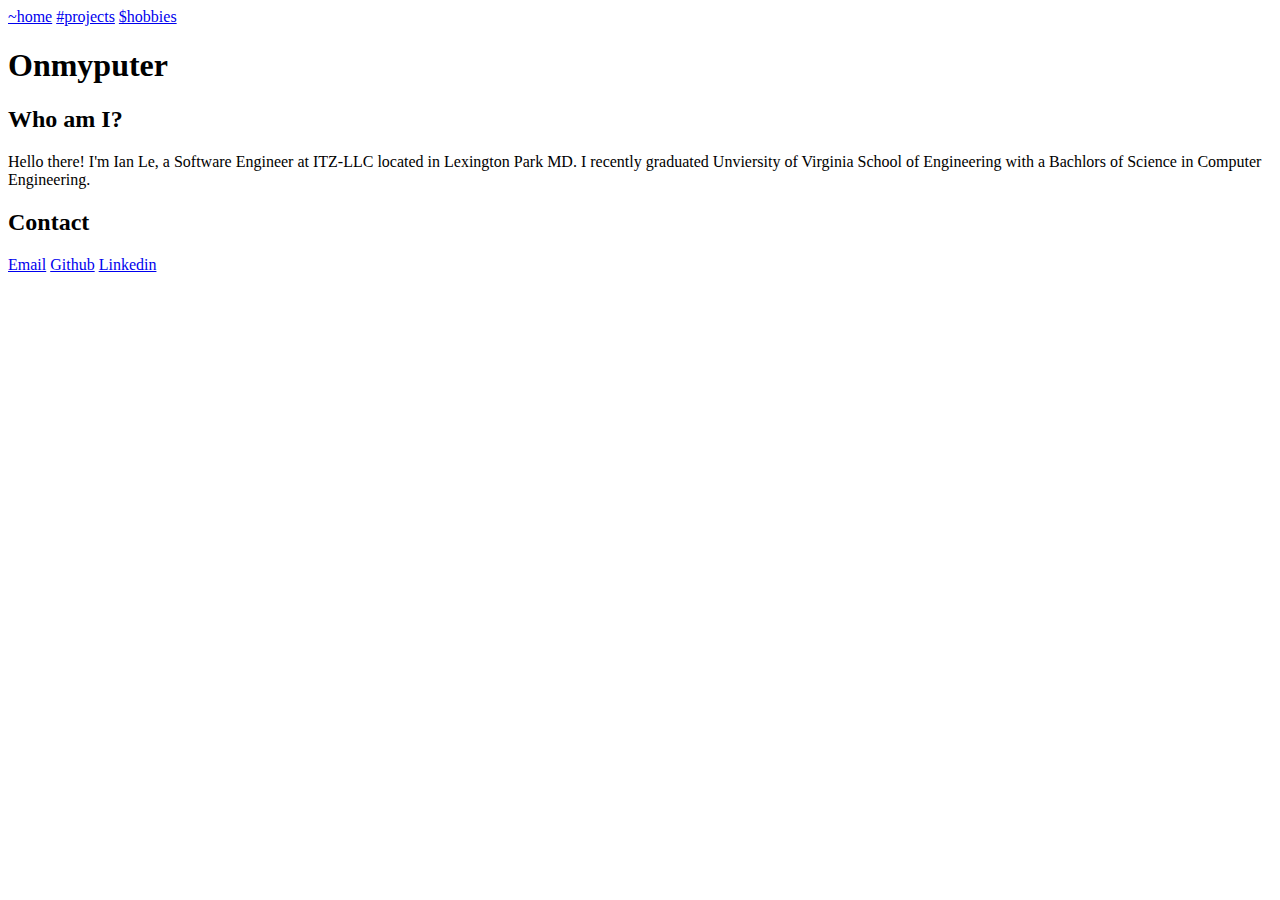
<file: index.html>
<!doctype html>
<html lang="en">
    <head>
        <meta charset="UTF-8">
        <meta content="IE=edge" http-equiv="X-UA-Compatible"/>
        <meta content="text/html; charset=UTF-8" http-equiv="content-type"/>
        <meta content="width=device-width, initial-scale=1" name="viewport"/>

        
        
        

        
        
        

        
        
        

        
        
        

        
        
        

        <title>Onmyputer</title>
        
        <meta name="title" content="Onmyputer">
        <meta name="author" content="Ian Le">
        <meta name="description" content="Ian Le&#x27;s Personal Page">
        <meta name="generator" content="Zola v0.16.1">

        <meta property="og:type" content="website">
        <meta property="og:url" content="https://onmyputer.com/">
        <meta property="og:site_name" content="Onmyputer">
        <meta property="og:title" content="Onmyputer">
        <meta property="og:description" content="Ian Le&#x27;s Personal Page">
        <meta property="og:image" content="https:&#x2F;&#x2F;onmyputer.com&#x2F;images&#x2F;logo.png">

        
        
        <meta property="twitter:card" content="summary_large_image">
        <meta property="twitter:url" content="https://onmyputer.com/">
        <meta property="twitter:title" content="Onmyputer">
        <meta property="twitter:description" content="Ian Le&#x27;s Personal Page">
        <meta property="twitter:image" content="https:&#x2F;&#x2F;onmyputer.com&#x2F;images&#x2F;logo.png">
        
        
        <link rel="canonical" href="https://onmyputer.com/">
        <link rel="shortcut icon" type="image/x-icon" href="https://onmyputer.com/images/logo.png">
        <script type="application/ld+json">
            {
                "description":"Ian Le's Personal Page",
                "url":"https://onmyputer.com/",
                "@type":"WebSite",
                "headline":"Onmyputer",
                "name":"Onmyputer",
                "author":{
                    "@type":"Person",
                    "name":"Ian Le"
                },
                "@context":"https://schema.org"
            }
        </script>
        
        
        
        <link rel="stylesheet" href="https://onmyputer.com/style.css"/>
        
    </head>
    <body theme="auto">
        <div class="w">
            <header>
                
                <nav>
                    
                    <a href="/" >~home</a>
                    
                    <a href="/projects" >#projects</a>
                    
                    <a href="/hobbies" >$hobbies</a>
                    
                </nav>
                
                 <!--<h1>Onmyputer</h1>-->
            </header>
            <main class="page-content" aria-label="Content">
                
<h1 id="onmyputer">Onmyputer</h1>
<h2 id="who-am-i">Who am I?</h2>
<p>Hello there! I'm Ian Le, a Software Engineer at ITZ-LLC located in Lexington Park MD. I recently graduated Unviersity of Virginia School of Engineering with a Bachlors of Science in Computer Engineering.</p>
<h2 id="contact">Contact</h2>
<p><a href="mailto:contact@onmyputer.com">Email</a>
<a href="https://github.com/CowZix">Github</a>
<a href="https://www.linkedin.com/in/ian-le-685907231">Linkedin</a></p>




            </main>
            <footer>
                
                
            </footer>
        </div>
    </body>
</html>
</file>
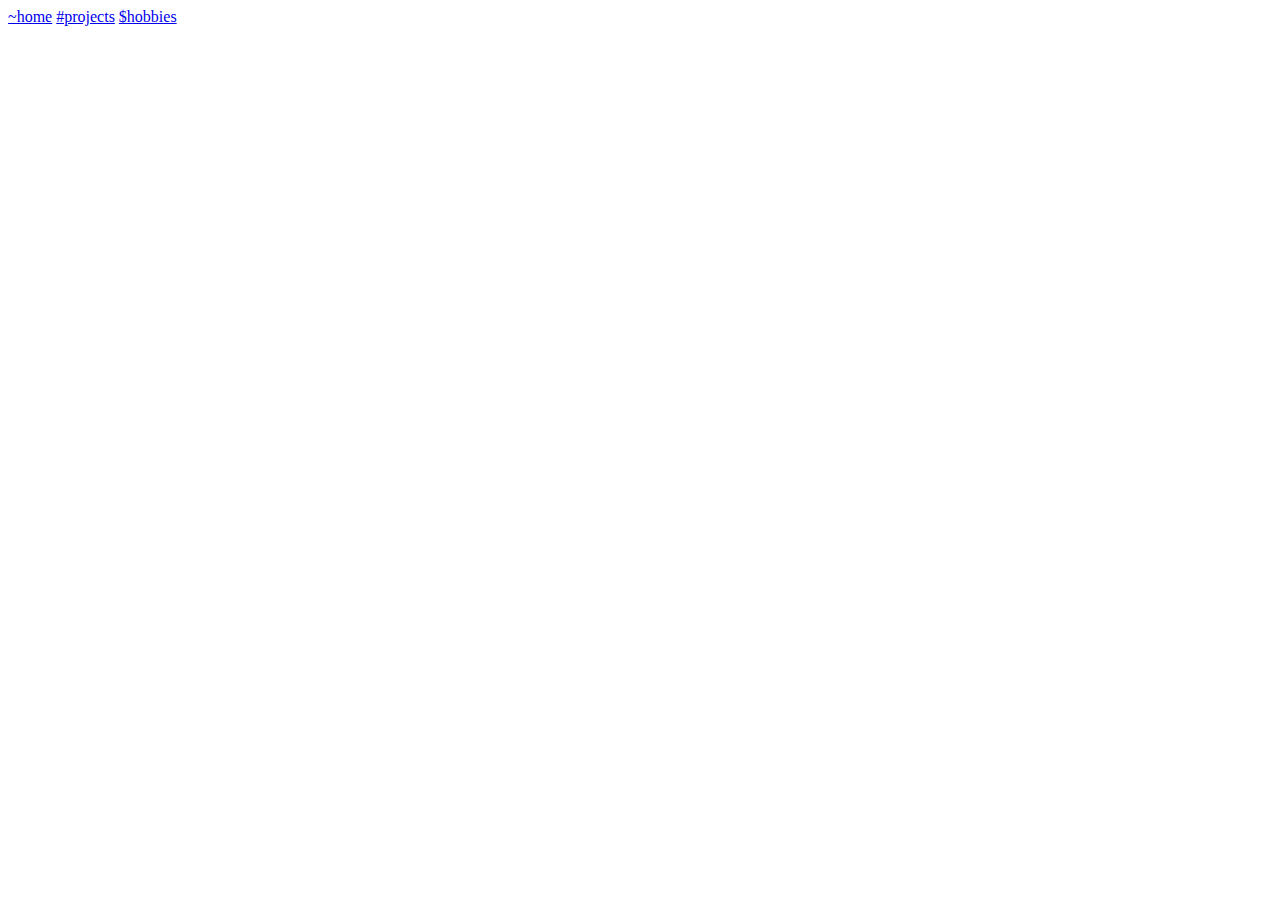
<file: about/index.html>
<!doctype html>
<html lang="en">
    <head>
        <meta charset="UTF-8">
        <meta content="IE=edge" http-equiv="X-UA-Compatible"/>
        <meta content="text/html; charset=UTF-8" http-equiv="content-type"/>
        <meta content="width=device-width, initial-scale=1" name="viewport"/>

        
        
        

        
        
        

        
        
        

        
        
        

        
        
        

        <title>About</title>
        
        <meta name="title" content="About">
        <meta name="author" content="Ian Le">
        <meta name="description" content="Ian Le&#x27;s Personal Page">
        <meta name="generator" content="Zola v0.16.1">

        <meta property="og:type" content="website">
        <meta property="og:url" content="https://onmyputer.com/about/">
        <meta property="og:site_name" content="Onmyputer">
        <meta property="og:title" content="About">
        <meta property="og:description" content="Ian Le&#x27;s Personal Page">
        <meta property="og:image" content="https:&#x2F;&#x2F;onmyputer.com&#x2F;images&#x2F;logo.png">

        
        
        <meta property="twitter:card" content="summary_large_image">
        <meta property="twitter:url" content="https://onmyputer.com/about/">
        <meta property="twitter:title" content="About">
        <meta property="twitter:description" content="Ian Le&#x27;s Personal Page">
        <meta property="twitter:image" content="https:&#x2F;&#x2F;onmyputer.com&#x2F;images&#x2F;logo.png">
        
        
        <link rel="canonical" href="https://onmyputer.com/about/">
        <link rel="shortcut icon" type="image/x-icon" href="https://onmyputer.com/images/logo.png">
        <script type="application/ld+json">
            {
                "description":"Ian Le's Personal Page",
                "url":"https://onmyputer.com/about/",
                "@type":"WebSite",
                "headline":"About",
                "name":"About",
                "author":{
                    "@type":"Person",
                    "name":"Ian Le"
                },
                "@context":"https://schema.org"
            }
        </script>
        
        
        
        <link rel="stylesheet" href="https://onmyputer.com/style.css"/>
        
    </head>
    <body theme="auto">
        <div class="w">
            <header>
                
                <nav>
                    
                    <a href="/" >~home</a>
                    
                    <a href="/projects" >#projects</a>
                    
                    <a href="/hobbies" >$hobbies</a>
                    
                </nav>
                
                 <!--
<p><a href="..">..</a>/about</p>
<p class="post-meta"><time datetime=""></time></p>
<h1>About</h1>
-->
            </header>
            <main class="page-content" aria-label="Content">
                





            </main>
            <footer>
                
<p class="taxonomies">

</p>

                
            </footer>
        </div>
    </body>
</html>
</file>
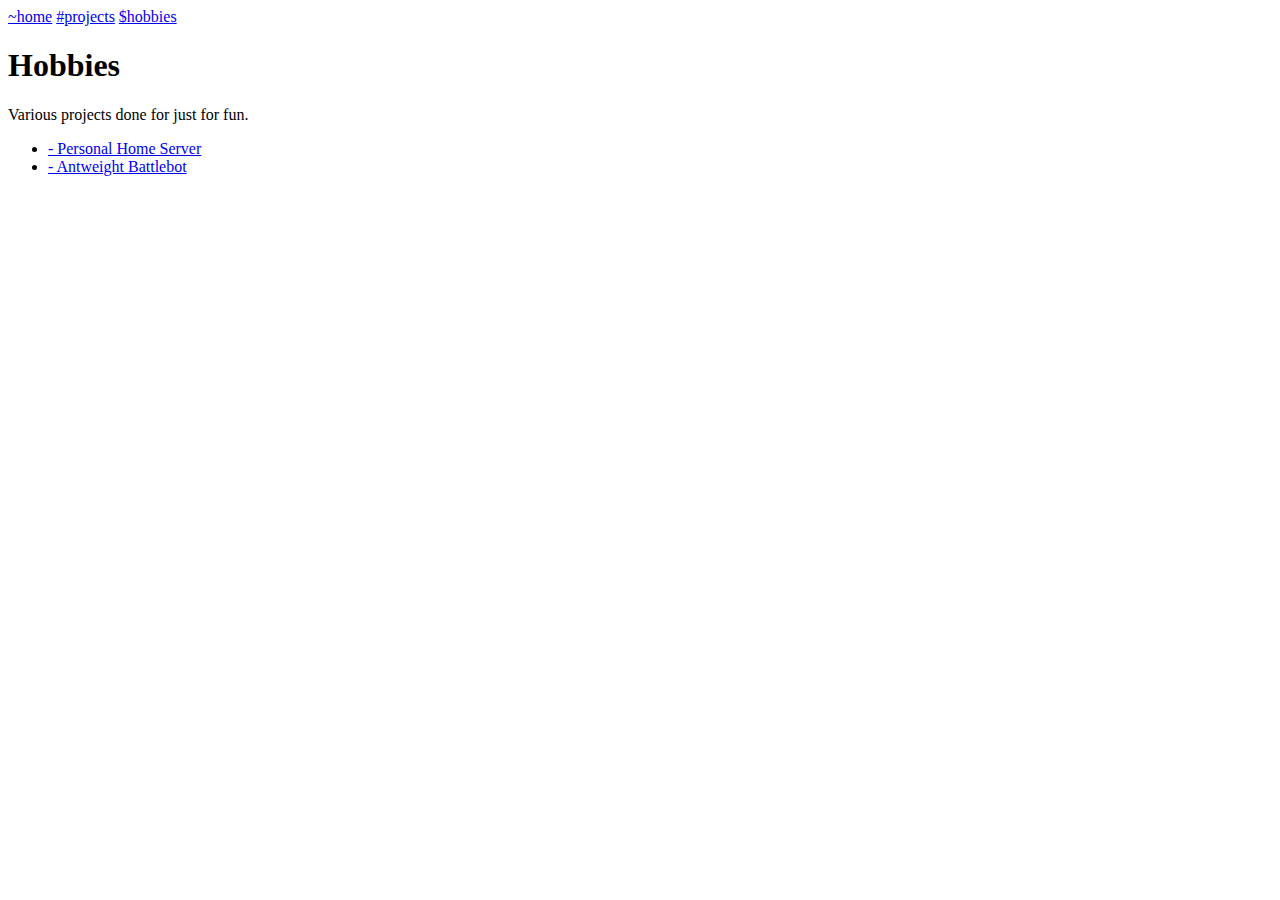
<file: hobbies/index.html>
<!doctype html>
<html lang="en">
    <head>
        <meta charset="UTF-8">
        <meta content="IE=edge" http-equiv="X-UA-Compatible"/>
        <meta content="text/html; charset=UTF-8" http-equiv="content-type"/>
        <meta content="width=device-width, initial-scale=1" name="viewport"/>

        
        
        

        
        
        

        
        
        

        
        
        

        
        
        

        <title>Hobbies</title>
        
        <meta name="title" content="Hobbies">
        <meta name="author" content="Ian Le">
        <meta name="description" content="Ian Le&#x27;s Personal Page">
        <meta name="generator" content="Zola v0.16.1">

        <meta property="og:type" content="website">
        <meta property="og:url" content="https://onmyputer.com/hobbies/">
        <meta property="og:site_name" content="Onmyputer">
        <meta property="og:title" content="Hobbies">
        <meta property="og:description" content="Ian Le&#x27;s Personal Page">
        <meta property="og:image" content="https:&#x2F;&#x2F;onmyputer.com&#x2F;images&#x2F;logo.png">

        
        
        <meta property="twitter:card" content="summary_large_image">
        <meta property="twitter:url" content="https://onmyputer.com/hobbies/">
        <meta property="twitter:title" content="Hobbies">
        <meta property="twitter:description" content="Ian Le&#x27;s Personal Page">
        <meta property="twitter:image" content="https:&#x2F;&#x2F;onmyputer.com&#x2F;images&#x2F;logo.png">
        
        
        <link rel="canonical" href="https://onmyputer.com/hobbies/">
        <link rel="shortcut icon" type="image/x-icon" href="https://onmyputer.com/images/logo.png">
        <script type="application/ld+json">
            {
                "description":"Ian Le's Personal Page",
                "url":"https://onmyputer.com/hobbies/",
                "@type":"WebSite",
                "headline":"Hobbies",
                "name":"Hobbies",
                "author":{
                    "@type":"Person",
                    "name":"Ian Le"
                },
                "@context":"https://schema.org"
            }
        </script>
        
        
        
        <link rel="stylesheet" href="https://onmyputer.com/style.css"/>
        
    </head>
    <body theme="auto">
        <div class="w">
            <header>
                
                <nav>
                    
                    <a href="/" >~home</a>
                    
                    <a href="/projects" >#projects</a>
                    
                    <a href="/hobbies" >$hobbies</a>
                    
                </nav>
                
                 <!--
<p><a href="&#x2F;hobbies&#x2F;..">..</a>&#x2F;hobbies&#x2F;</p>

<h1>Hobbies</h1>
-->
            </header>
            <main class="page-content" aria-label="Content">
                
<h1 id="hobbies">Hobbies</h1>
<p>Various projects done for just for fun.</p>




<ul>

    <li>
        <a href="https://onmyputer.com/hobbies/home-server/"> - Personal Home Server</a>
        <br />
        
    </li>

    <li>
        <a href="https://onmyputer.com/hobbies/battlebot/"> - Antweight Battlebot</a>
        <br />
        
    </li>

</ul>


            </main>
            <footer>
                
                
            </footer>
        </div>
    </body>
</html>
</file>
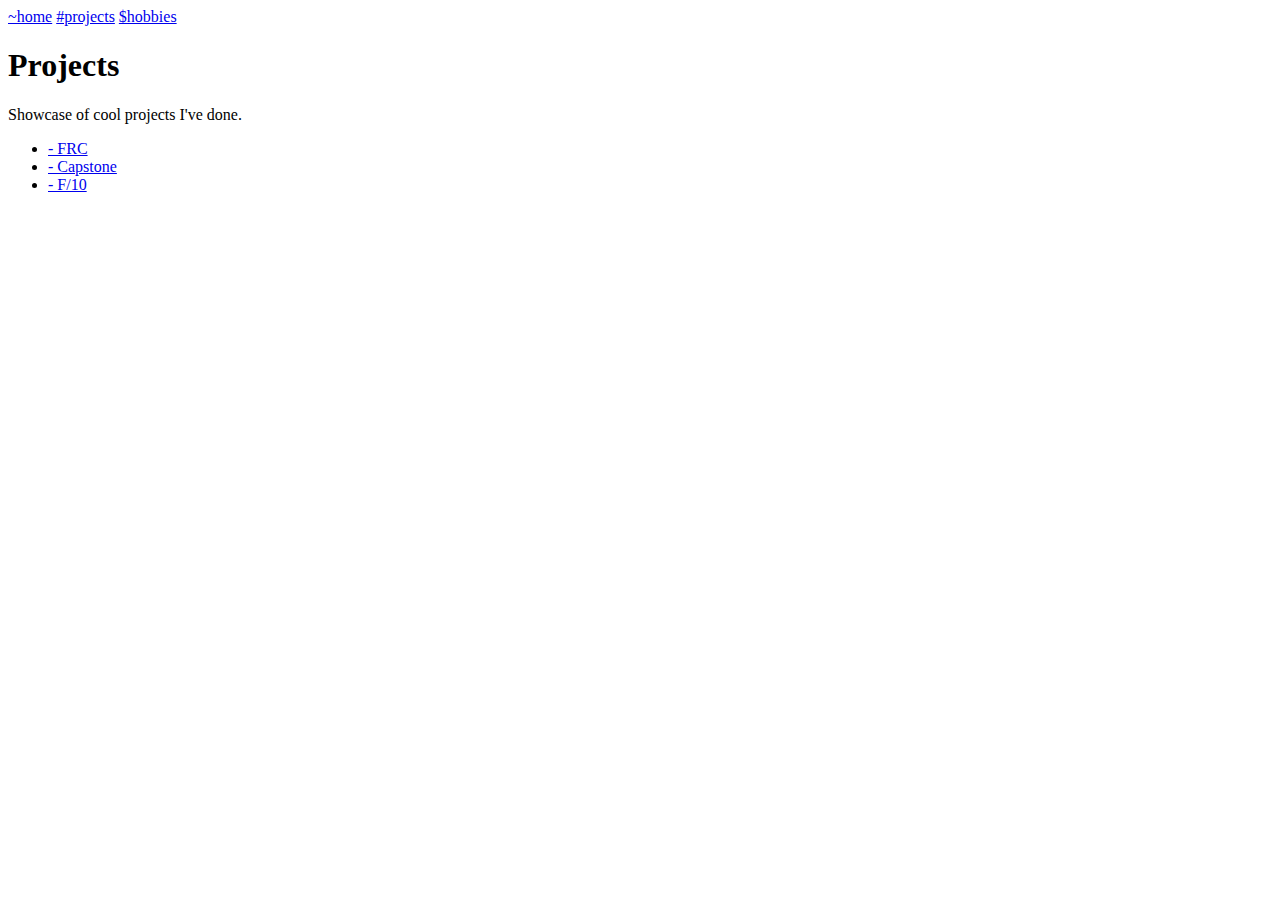
<file: projects/index.html>
<!doctype html>
<html lang="en">
    <head>
        <meta charset="UTF-8">
        <meta content="IE=edge" http-equiv="X-UA-Compatible"/>
        <meta content="text/html; charset=UTF-8" http-equiv="content-type"/>
        <meta content="width=device-width, initial-scale=1" name="viewport"/>

        
        
        

        
        
        

        
        
        

        
        
        

        
        
        

        <title>Projects</title>
        
        <meta name="title" content="Projects">
        <meta name="author" content="Ian Le">
        <meta name="description" content="Ian Le&#x27;s Personal Page">
        <meta name="generator" content="Zola v0.16.1">

        <meta property="og:type" content="website">
        <meta property="og:url" content="https://onmyputer.com/projects/">
        <meta property="og:site_name" content="Onmyputer">
        <meta property="og:title" content="Projects">
        <meta property="og:description" content="Ian Le&#x27;s Personal Page">
        <meta property="og:image" content="https:&#x2F;&#x2F;onmyputer.com&#x2F;images&#x2F;logo.png">

        
        
        <meta property="twitter:card" content="summary_large_image">
        <meta property="twitter:url" content="https://onmyputer.com/projects/">
        <meta property="twitter:title" content="Projects">
        <meta property="twitter:description" content="Ian Le&#x27;s Personal Page">
        <meta property="twitter:image" content="https:&#x2F;&#x2F;onmyputer.com&#x2F;images&#x2F;logo.png">
        
        
        <link rel="canonical" href="https://onmyputer.com/projects/">
        <link rel="shortcut icon" type="image/x-icon" href="https://onmyputer.com/images/logo.png">
        <script type="application/ld+json">
            {
                "description":"Ian Le's Personal Page",
                "url":"https://onmyputer.com/projects/",
                "@type":"WebSite",
                "headline":"Projects",
                "name":"Projects",
                "author":{
                    "@type":"Person",
                    "name":"Ian Le"
                },
                "@context":"https://schema.org"
            }
        </script>
        
        
        
        <link rel="stylesheet" href="https://onmyputer.com/style.css"/>
        
    </head>
    <body theme="auto">
        <div class="w">
            <header>
                
                <nav>
                    
                    <a href="/" >~home</a>
                    
                    <a href="/projects" >#projects</a>
                    
                    <a href="/hobbies" >$hobbies</a>
                    
                </nav>
                
                 <!--
<p><a href="&#x2F;projects&#x2F;..">..</a>&#x2F;projects&#x2F;</p>

<h1>Projects</h1>
-->
            </header>
            <main class="page-content" aria-label="Content">
                
<h1 id="projects">Projects</h1>
<p>Showcase of cool projects I've done.</p>




<ul>

    <li>
        <a href="https://onmyputer.com/projects/frc/"> - FRC</a>
        <br />
        
    </li>

    <li>
        <a href="https://onmyputer.com/projects/capstone/"> - Capstone</a>
        <br />
        
    </li>

    <li>
        <a href="https://onmyputer.com/projects/f-10/"> - F&#x2F;10</a>
        <br />
        
    </li>

</ul>


            </main>
            <footer>
                
                
            </footer>
        </div>
    </body>
</html>
</file>
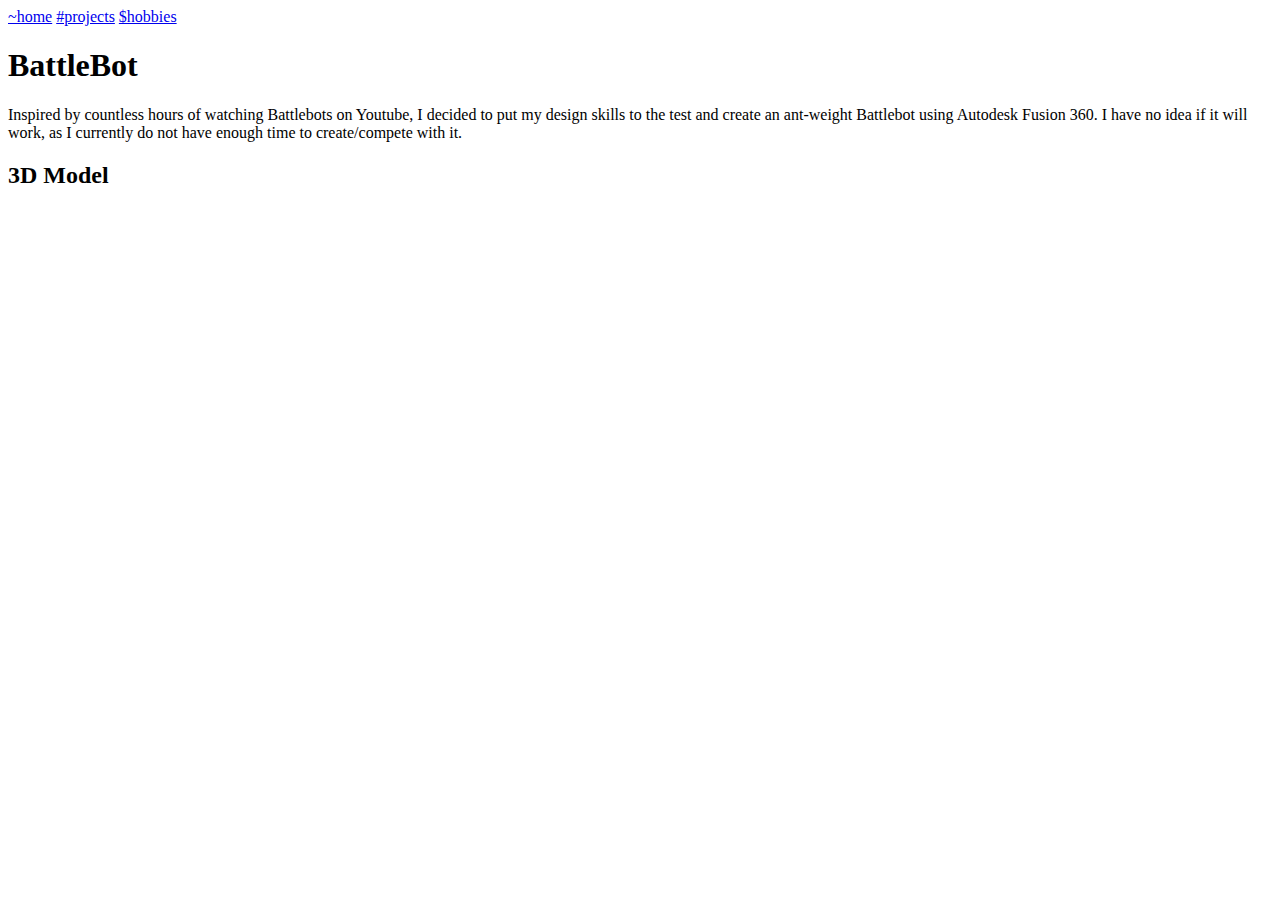
<file: hobbies/battlebot/index.html>
<!doctype html>
<html lang="en">
    <head>
        <meta charset="UTF-8">
        <meta content="IE=edge" http-equiv="X-UA-Compatible"/>
        <meta content="text/html; charset=UTF-8" http-equiv="content-type"/>
        <meta content="width=device-width, initial-scale=1" name="viewport"/>

        
        
        

        
        
        

        
        
        

        
        
        

        
        
        

        <title>Antweight Battlebot</title>
        
        <meta name="title" content="Antweight Battlebot">
        <meta name="author" content="Ian Le">
        <meta name="description" content="Ian Le&#x27;s Personal Page">
        <meta name="generator" content="Zola v0.16.1">

        <meta property="og:type" content="website">
        <meta property="og:url" content="https://onmyputer.com/hobbies/battlebot/">
        <meta property="og:site_name" content="Onmyputer">
        <meta property="og:title" content="Antweight Battlebot">
        <meta property="og:description" content="Ian Le&#x27;s Personal Page">
        <meta property="og:image" content="https:&#x2F;&#x2F;onmyputer.com&#x2F;images&#x2F;logo.png">

        
        
        <meta property="twitter:card" content="summary_large_image">
        <meta property="twitter:url" content="https://onmyputer.com/hobbies/battlebot/">
        <meta property="twitter:title" content="Antweight Battlebot">
        <meta property="twitter:description" content="Ian Le&#x27;s Personal Page">
        <meta property="twitter:image" content="https:&#x2F;&#x2F;onmyputer.com&#x2F;images&#x2F;logo.png">
        
        
        <link rel="canonical" href="https://onmyputer.com/hobbies/battlebot/">
        <link rel="shortcut icon" type="image/x-icon" href="https://onmyputer.com/images/logo.png">
        <script type="application/ld+json">
            {
                "description":"Ian Le's Personal Page",
                "url":"https://onmyputer.com/hobbies/battlebot/",
                "@type":"WebSite",
                "headline":"Antweight Battlebot",
                "name":"Antweight Battlebot",
                "author":{
                    "@type":"Person",
                    "name":"Ian Le"
                },
                "@context":"https://schema.org"
            }
        </script>
        
        
        
        <link rel="stylesheet" href="https://onmyputer.com/style.css"/>
        
    </head>
    <body theme="auto">
        <div class="w">
            <header>
                
                <nav>
                    
                    <a href="/" >~home</a>
                    
                    <a href="/projects" >#projects</a>
                    
                    <a href="/hobbies" >$hobbies</a>
                    
                </nav>
                
                 <!--
<p><a href="..">..</a>/battlebot</p>
<p class="post-meta"><time datetime=""></time></p>
<h1>Antweight Battlebot</h1>
-->
            </header>
            <main class="page-content" aria-label="Content">
                



<h1 id="battlebot">BattleBot</h1>
<p>Inspired by countless hours of watching Battlebots on Youtube, I decided to put my design skills to the test and create an ant-weight Battlebot using Autodesk Fusion 360. I have no idea if it will work, as I currently do not have enough time to create/compete with it.</p>
<h2 id="3d-model">3D Model</h2>
<!---<iframe src="https://virginia768.autodesk360.com/shares/public/SHd38bfQT1fb47330c99d2ef1785c7be25f9?mode=embed" sandbox></iframe>-->


            </main>
            <footer>
                
<p class="taxonomies">

</p>

                
            </footer>
        </div>
    </body>
</html>
</file>
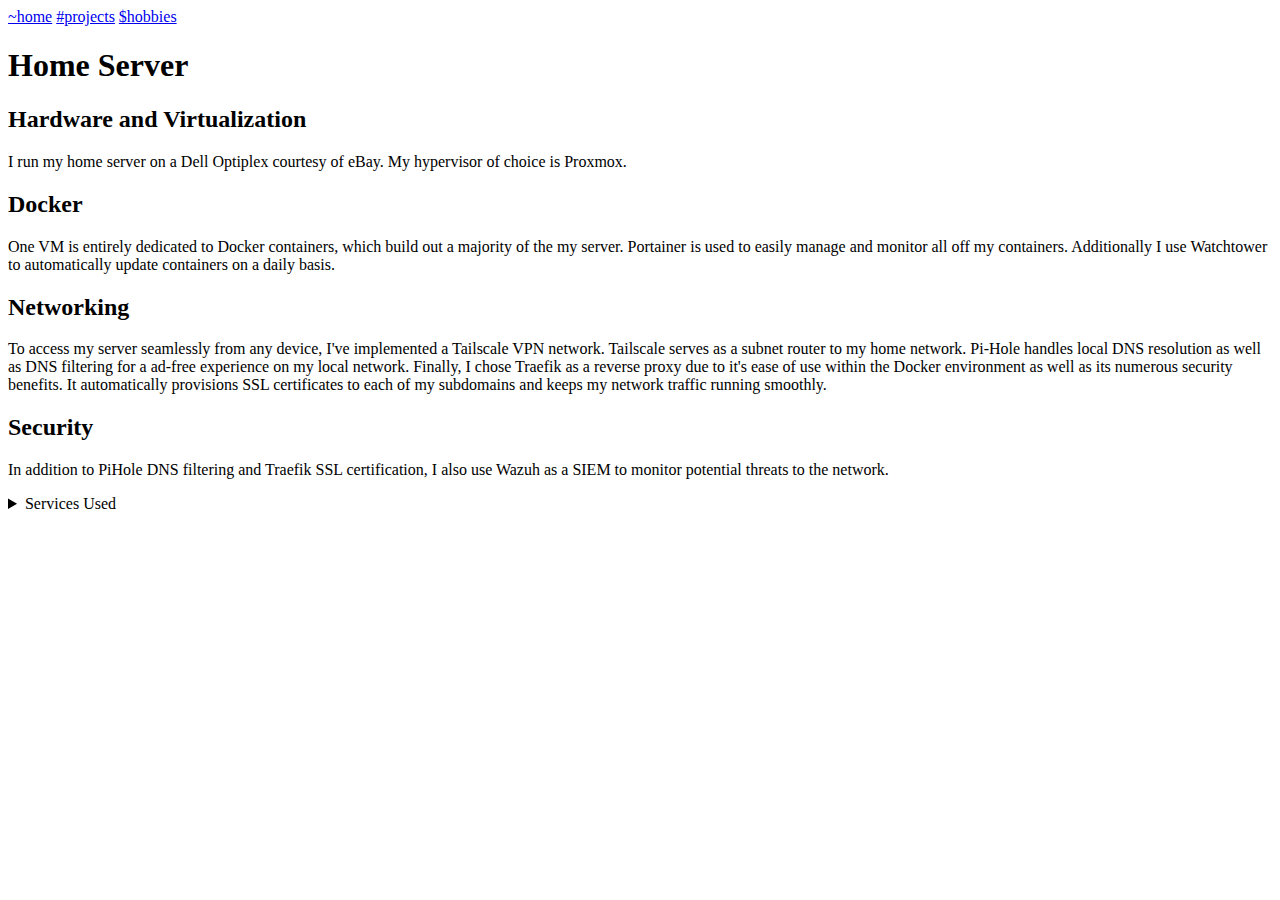
<file: hobbies/home-server/index.html>
<!doctype html>
<html lang="en">
    <head>
        <meta charset="UTF-8">
        <meta content="IE=edge" http-equiv="X-UA-Compatible"/>
        <meta content="text/html; charset=UTF-8" http-equiv="content-type"/>
        <meta content="width=device-width, initial-scale=1" name="viewport"/>

        
        
        

        
        
        

        
        
        

        
        
        

        
        
        

        <title>Personal Home Server</title>
        
        <meta name="title" content="Personal Home Server">
        <meta name="author" content="Ian Le">
        <meta name="description" content="Ian Le&#x27;s Personal Page">
        <meta name="generator" content="Zola v0.16.1">

        <meta property="og:type" content="website">
        <meta property="og:url" content="https://onmyputer.com/hobbies/home-server/">
        <meta property="og:site_name" content="Onmyputer">
        <meta property="og:title" content="Personal Home Server">
        <meta property="og:description" content="Ian Le&#x27;s Personal Page">
        <meta property="og:image" content="https:&#x2F;&#x2F;onmyputer.com&#x2F;images&#x2F;logo.png">

        
        
        <meta property="twitter:card" content="summary_large_image">
        <meta property="twitter:url" content="https://onmyputer.com/hobbies/home-server/">
        <meta property="twitter:title" content="Personal Home Server">
        <meta property="twitter:description" content="Ian Le&#x27;s Personal Page">
        <meta property="twitter:image" content="https:&#x2F;&#x2F;onmyputer.com&#x2F;images&#x2F;logo.png">
        
        
        <link rel="canonical" href="https://onmyputer.com/hobbies/home-server/">
        <link rel="shortcut icon" type="image/x-icon" href="https://onmyputer.com/images/logo.png">
        <script type="application/ld+json">
            {
                "description":"Ian Le's Personal Page",
                "url":"https://onmyputer.com/hobbies/home-server/",
                "@type":"WebSite",
                "headline":"Personal Home Server",
                "name":"Personal Home Server",
                "author":{
                    "@type":"Person",
                    "name":"Ian Le"
                },
                "@context":"https://schema.org"
            }
        </script>
        
        
        
        <link rel="stylesheet" href="https://onmyputer.com/style.css"/>
        
    </head>
    <body theme="auto">
        <div class="w">
            <header>
                
                <nav>
                    
                    <a href="/" >~home</a>
                    
                    <a href="/projects" >#projects</a>
                    
                    <a href="/hobbies" >$hobbies</a>
                    
                </nav>
                
                 <!--
<p><a href="..">..</a>/home-server</p>
<p class="post-meta"><time datetime=""></time></p>
<h1>Personal Home Server</h1>
-->
            </header>
            <main class="page-content" aria-label="Content">
                



<h1 id="home-server">Home Server</h1>
<h2 id="hardware-and-virtualization">Hardware and Virtualization</h2>
<p>I run my home server on a Dell Optiplex courtesy of eBay. My hypervisor of choice is Proxmox.</p>
<h2 id="docker">Docker</h2>
<p>One VM is entirely dedicated to Docker containers, which build out a majority of the my server. Portainer is used to easily manage and monitor all off my containers. Additionally I use Watchtower to automatically update containers on a daily basis.</p>
<h2 id="networking">Networking</h2>
<p>To access my server seamlessly from any device, I've implemented a Tailscale VPN network. Tailscale serves as a subnet router to my home network. Pi-Hole handles local DNS resolution as well as DNS filtering for a ad-free experience on my local network. Finally, I chose Traefik as a reverse proxy due to it's ease of use within the Docker environment as well as its numerous security benefits. It automatically provisions SSL certificates to each of my subdomains and keeps my network traffic running smoothly.</p>
<h2 id="security">Security</h2>
<p>In addition to PiHole DNS filtering and Traefik SSL certification, I also use Wazuh as a SIEM to monitor potential threats to the network. </p>
<details>
<summary>Services Used</summary>
<ul>
<li>Hypervisor - <a href="https://www.proxmox.com/en/">Proxmox</a></li>
<li>VPN - <a href="https://tailscale.com/">Tailscale</a></li>
<li>DNS - <a href="https://pi-hole.net/">PiHole</a></li>
<li>Reverse Proxy - <a href="https://traefik.io/traefik/">Traefik</a></li>
<li>Container Manager - <a href="https://www.portainer.io/">Portainer</a></li>
<li>SIEM - <a href="https://wazuh.com/">Wazuh</a></li>
</ul>
</details>


            </main>
            <footer>
                
<p class="taxonomies">

</p>

                
            </footer>
        </div>
    </body>
</html>
</file>
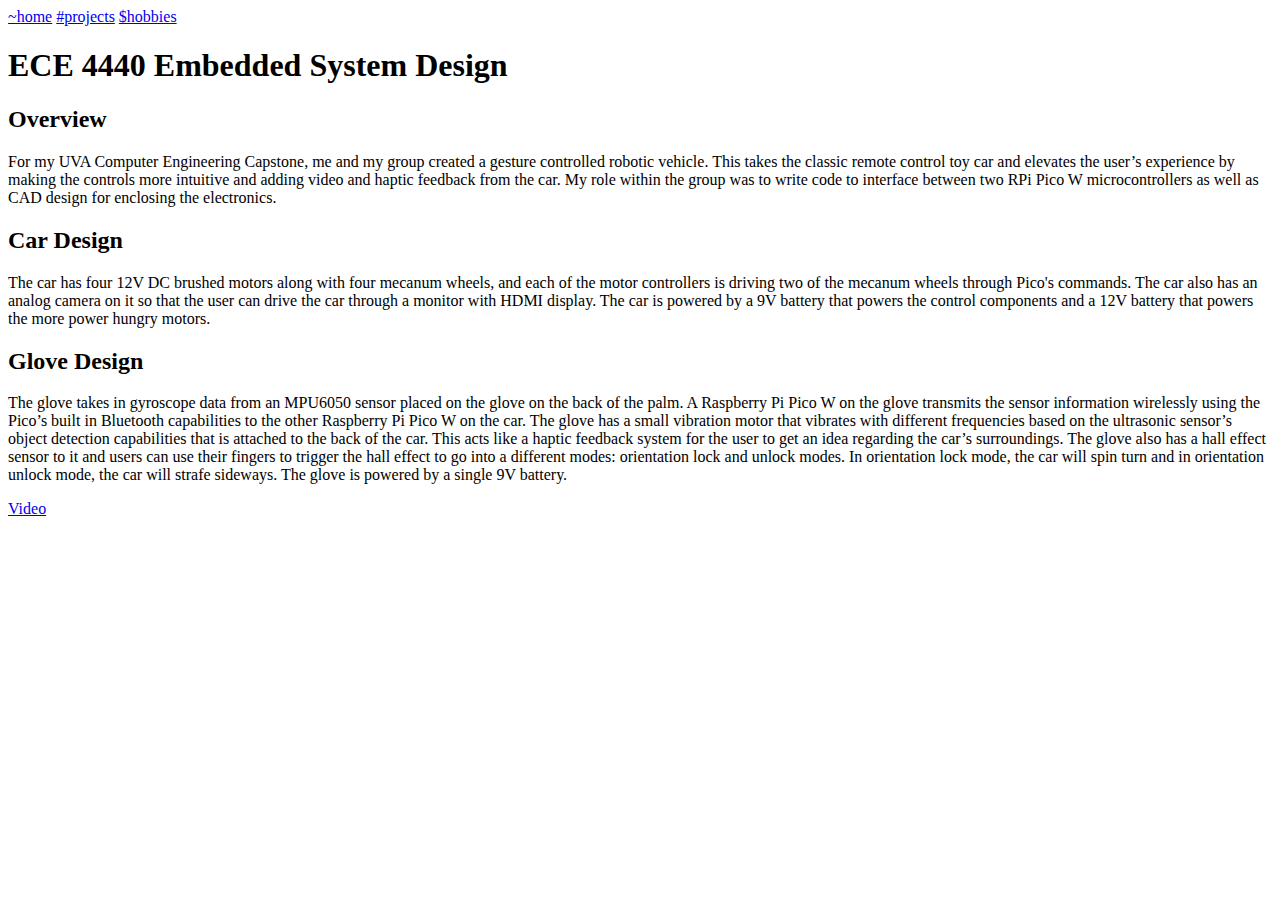
<file: projects/capstone/index.html>
<!doctype html>
<html lang="en">
    <head>
        <meta charset="UTF-8">
        <meta content="IE=edge" http-equiv="X-UA-Compatible"/>
        <meta content="text/html; charset=UTF-8" http-equiv="content-type"/>
        <meta content="width=device-width, initial-scale=1" name="viewport"/>

        
        
        

        
        
        

        
        
        

        
        
        

        
        
        

        <title>Capstone</title>
        
        <meta name="title" content="Capstone">
        <meta name="author" content="Ian Le">
        <meta name="description" content="Ian Le&#x27;s Personal Page">
        <meta name="generator" content="Zola v0.16.1">

        <meta property="og:type" content="website">
        <meta property="og:url" content="https://onmyputer.com/projects/capstone/">
        <meta property="og:site_name" content="Onmyputer">
        <meta property="og:title" content="Capstone">
        <meta property="og:description" content="Ian Le&#x27;s Personal Page">
        <meta property="og:image" content="https:&#x2F;&#x2F;onmyputer.com&#x2F;images&#x2F;logo.png">

        
        
        <meta property="twitter:card" content="summary_large_image">
        <meta property="twitter:url" content="https://onmyputer.com/projects/capstone/">
        <meta property="twitter:title" content="Capstone">
        <meta property="twitter:description" content="Ian Le&#x27;s Personal Page">
        <meta property="twitter:image" content="https:&#x2F;&#x2F;onmyputer.com&#x2F;images&#x2F;logo.png">
        
        
        <link rel="canonical" href="https://onmyputer.com/projects/capstone/">
        <link rel="shortcut icon" type="image/x-icon" href="https://onmyputer.com/images/logo.png">
        <script type="application/ld+json">
            {
                "description":"Ian Le's Personal Page",
                "url":"https://onmyputer.com/projects/capstone/",
                "@type":"WebSite",
                "headline":"Capstone",
                "name":"Capstone",
                "author":{
                    "@type":"Person",
                    "name":"Ian Le"
                },
                "@context":"https://schema.org"
            }
        </script>
        
        
        
        <link rel="stylesheet" href="https://onmyputer.com/style.css"/>
        
    </head>
    <body theme="auto">
        <div class="w">
            <header>
                
                <nav>
                    
                    <a href="/" >~home</a>
                    
                    <a href="/projects" >#projects</a>
                    
                    <a href="/hobbies" >$hobbies</a>
                    
                </nav>
                
                 <!--
<p><a href="..">..</a>/capstone</p>
<p class="post-meta"><time datetime=""></time></p>
<h1>Capstone</h1>
-->
            </header>
            <main class="page-content" aria-label="Content">
                



<h1 id="ece-4440-embedded-system-design">ECE 4440 Embedded System Design</h1>
<h2 id="overview">Overview</h2>
<p>For my UVA Computer Engineering Capstone, me and my group created a gesture controlled robotic vehicle. This takes the classic remote control toy car and elevates the user’s experience by making the controls more intuitive and adding video and haptic feedback from the car. My role within the group was to write code to interface between two RPi Pico W microcontrollers as well as CAD design for enclosing the electronics.</p>
<h2 id="car-design">Car Design</h2>
<p>The car has four 12V DC brushed motors along with four mecanum wheels, and each of the motor controllers is driving two of the mecanum wheels through Pico's commands. The car also has an analog camera on it so that the user can drive the car through a monitor with HDMI display. The car is  powered by a 9V battery that powers the control components and a 12V battery that powers the more power hungry motors.</p>
<h2 id="glove-design">Glove Design</h2>
<p>The glove takes in gyroscope data from an MPU6050 sensor placed on the glove on the back of the palm. A Raspberry Pi Pico W on the glove transmits the sensor information wirelessly using the Pico’s built in Bluetooth capabilities to the other Raspberry Pi Pico W on the car. The glove has a small vibration motor that vibrates with different frequencies based on the ultrasonic sensor’s object detection capabilities that is attached to the back of the car. This acts like a haptic feedback system for the user to get an idea regarding the car’s surroundings. The glove also has a hall effect sensor to it and users can use their fingers to trigger the hall effect to go into a different modes: orientation lock and unlock modes. In orientation lock mode, the car will spin turn and in orientation unlock mode, the car will strafe sideways. The glove is powered by a single 9V battery.</p>
<p><a href="https://youtu.be/93CKXeN9mIw">Video</a></p>


            </main>
            <footer>
                
<p class="taxonomies">

</p>

                
            </footer>
        </div>
    </body>
</html>
</file>
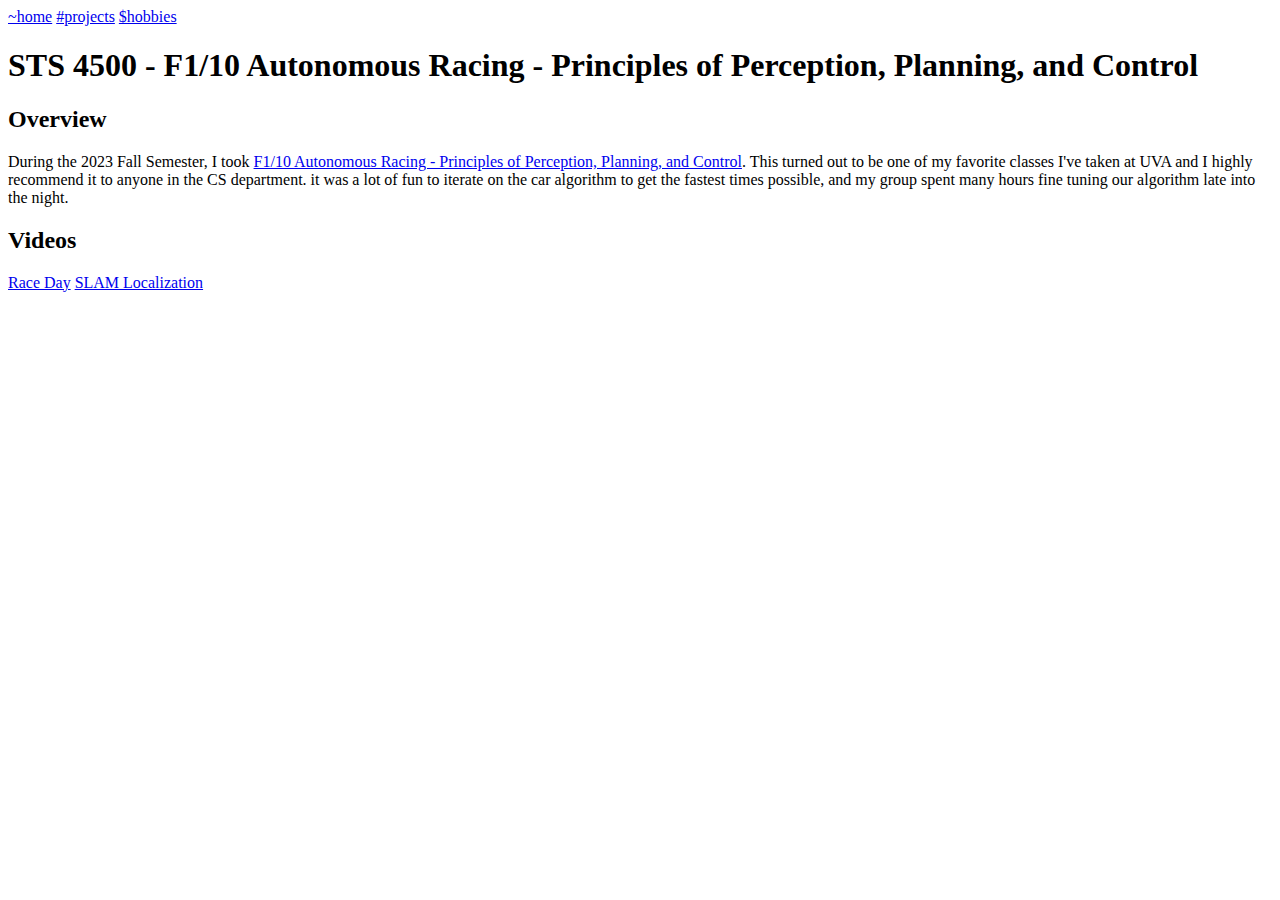
<file: projects/f-10/index.html>
<!doctype html>
<html lang="en">
    <head>
        <meta charset="UTF-8">
        <meta content="IE=edge" http-equiv="X-UA-Compatible"/>
        <meta content="text/html; charset=UTF-8" http-equiv="content-type"/>
        <meta content="width=device-width, initial-scale=1" name="viewport"/>

        
        
        

        
        
        

        
        
        

        
        
        

        
        
        

        <title>F&#x2F;10</title>
        
        <meta name="title" content="F&#x2F;10">
        <meta name="author" content="Ian Le">
        <meta name="description" content="Ian Le&#x27;s Personal Page">
        <meta name="generator" content="Zola v0.16.1">

        <meta property="og:type" content="website">
        <meta property="og:url" content="https://onmyputer.com/projects/f-10/">
        <meta property="og:site_name" content="Onmyputer">
        <meta property="og:title" content="F&#x2F;10">
        <meta property="og:description" content="Ian Le&#x27;s Personal Page">
        <meta property="og:image" content="https:&#x2F;&#x2F;onmyputer.com&#x2F;images&#x2F;logo.png">

        
        
        <meta property="twitter:card" content="summary_large_image">
        <meta property="twitter:url" content="https://onmyputer.com/projects/f-10/">
        <meta property="twitter:title" content="F&#x2F;10">
        <meta property="twitter:description" content="Ian Le&#x27;s Personal Page">
        <meta property="twitter:image" content="https:&#x2F;&#x2F;onmyputer.com&#x2F;images&#x2F;logo.png">
        
        
        <link rel="canonical" href="https://onmyputer.com/projects/f-10/">
        <link rel="shortcut icon" type="image/x-icon" href="https://onmyputer.com/images/logo.png">
        <script type="application/ld+json">
            {
                "description":"Ian Le's Personal Page",
                "url":"https://onmyputer.com/projects/f-10/",
                "@type":"WebSite",
                "headline":"F/10",
                "name":"F/10",
                "author":{
                    "@type":"Person",
                    "name":"Ian Le"
                },
                "@context":"https://schema.org"
            }
        </script>
        
        
        
        <link rel="stylesheet" href="https://onmyputer.com/style.css"/>
        
    </head>
    <body theme="auto">
        <div class="w">
            <header>
                
                <nav>
                    
                    <a href="/" >~home</a>
                    
                    <a href="/projects" >#projects</a>
                    
                    <a href="/hobbies" >$hobbies</a>
                    
                </nav>
                
                 <!--
<p><a href="..">..</a>/f-10</p>
<p class="post-meta"><time datetime=""></time></p>
<h1>F&#x2F;10</h1>
-->
            </header>
            <main class="page-content" aria-label="Content">
                



<h1 id="sts-4500-f1-10-autonomous-racing-principles-of-perception-planning-and-control">STS 4500 - F1/10 Autonomous Racing - Principles of Perception, Planning, and Control</h1>
<h2 id="overview">Overview</h2>
<p>During the 2023 Fall Semester, I took <a href="https://www.f1tenth.racing/">F1/10 Autonomous Racing - Principles of Perception, Planning, and Control</a>. This turned out to be one of my favorite classes I've taken at UVA and I highly recommend it to anyone in the CS department. it was a lot of fun to iterate on the car algorithm to get the fastest times possible, and my group spent many hours fine tuning our algorithm late into the night.</p>
<h2 id="videos">Videos</h2>
<p><a href="https://www.youtube.com/watch?v=ubuSchuMl1w">Race Day</a>
<a href="https://www.youtube.com/watch?v=Tj1PfByRtds">SLAM Localization</a></p>


            </main>
            <footer>
                
<p class="taxonomies">

</p>

                
            </footer>
        </div>
    </body>
</html>
</file>
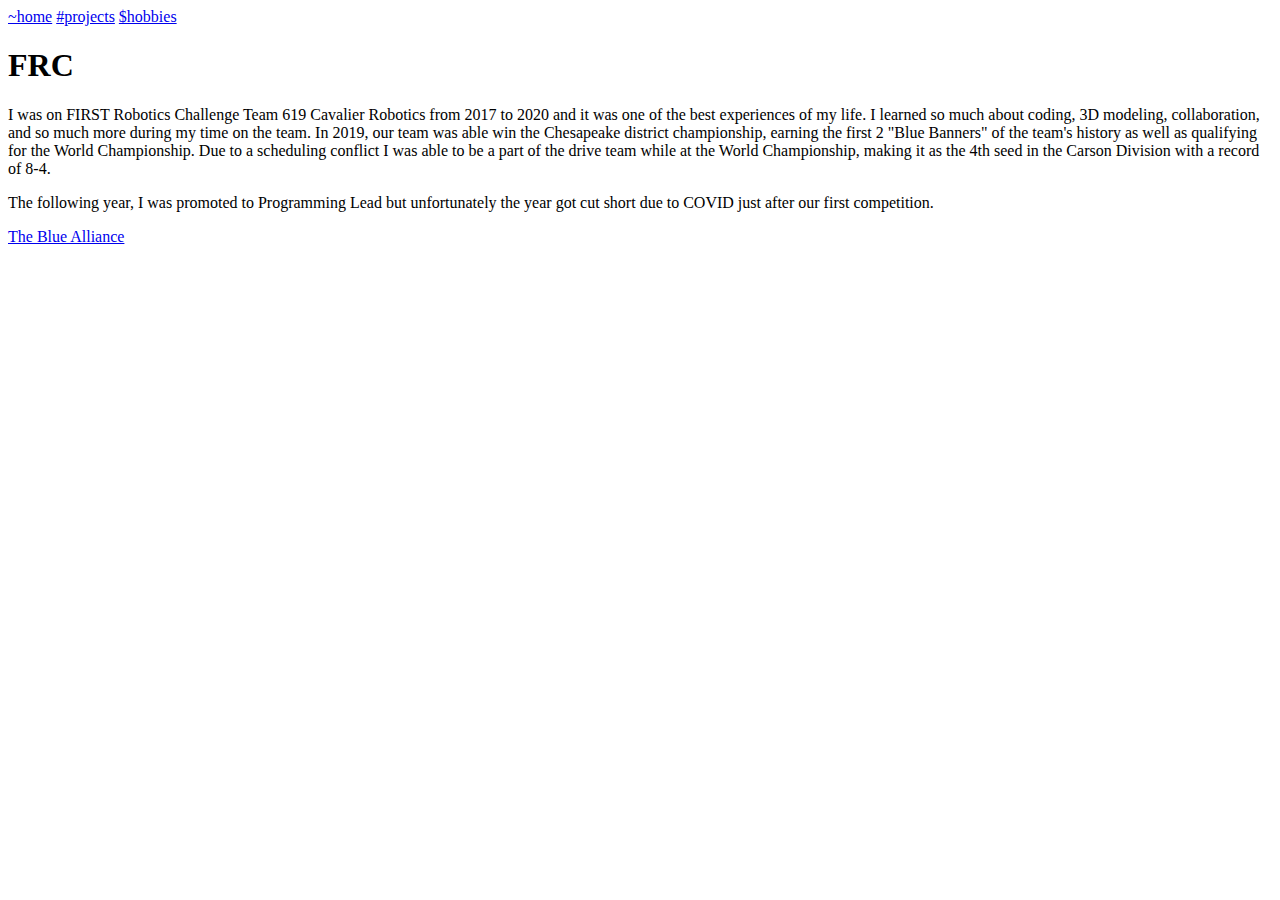
<file: projects/frc/index.html>
<!doctype html>
<html lang="en">
    <head>
        <meta charset="UTF-8">
        <meta content="IE=edge" http-equiv="X-UA-Compatible"/>
        <meta content="text/html; charset=UTF-8" http-equiv="content-type"/>
        <meta content="width=device-width, initial-scale=1" name="viewport"/>

        
        
        

        
        
        

        
        
        

        
        
        

        
        
        

        <title>FRC</title>
        
        <meta name="title" content="FRC">
        <meta name="author" content="Ian Le">
        <meta name="description" content="Ian Le&#x27;s Personal Page">
        <meta name="generator" content="Zola v0.16.1">

        <meta property="og:type" content="website">
        <meta property="og:url" content="https://onmyputer.com/projects/frc/">
        <meta property="og:site_name" content="Onmyputer">
        <meta property="og:title" content="FRC">
        <meta property="og:description" content="Ian Le&#x27;s Personal Page">
        <meta property="og:image" content="https:&#x2F;&#x2F;onmyputer.com&#x2F;images&#x2F;logo.png">

        
        
        <meta property="twitter:card" content="summary_large_image">
        <meta property="twitter:url" content="https://onmyputer.com/projects/frc/">
        <meta property="twitter:title" content="FRC">
        <meta property="twitter:description" content="Ian Le&#x27;s Personal Page">
        <meta property="twitter:image" content="https:&#x2F;&#x2F;onmyputer.com&#x2F;images&#x2F;logo.png">
        
        
        <link rel="canonical" href="https://onmyputer.com/projects/frc/">
        <link rel="shortcut icon" type="image/x-icon" href="https://onmyputer.com/images/logo.png">
        <script type="application/ld+json">
            {
                "description":"Ian Le's Personal Page",
                "url":"https://onmyputer.com/projects/frc/",
                "@type":"WebSite",
                "headline":"FRC",
                "name":"FRC",
                "author":{
                    "@type":"Person",
                    "name":"Ian Le"
                },
                "@context":"https://schema.org"
            }
        </script>
        
        
        
        <link rel="stylesheet" href="https://onmyputer.com/style.css"/>
        
    </head>
    <body theme="auto">
        <div class="w">
            <header>
                
                <nav>
                    
                    <a href="/" >~home</a>
                    
                    <a href="/projects" >#projects</a>
                    
                    <a href="/hobbies" >$hobbies</a>
                    
                </nav>
                
                 <!--
<p><a href="..">..</a>/frc</p>
<p class="post-meta"><time datetime=""></time></p>
<h1>FRC</h1>
-->
            </header>
            <main class="page-content" aria-label="Content">
                



<h1 id="frc">FRC</h1>
<p>I was on FIRST Robotics Challenge Team 619 Cavalier Robotics from 2017 to 2020 and it was one of the best experiences of my life. I learned so much about coding, 3D modeling, collaboration, and so much more during my time on the team. In 2019, our team was able win the Chesapeake district championship, earning the first 2 &quot;Blue Banners&quot; of the team's history as well as qualifying for the World Championship. Due to a scheduling conflict I was able to be a part of the drive team while at the World Championship, making it as the 4th seed in the Carson Division with a record of 8-4.</p>
<p>The following year, I was promoted to Programming Lead but unfortunately the year got cut short due to COVID just after our first competition.</p>
<p><a href="https://www.thebluealliance.com/team/619/2019">The Blue Alliance</a></p>


            </main>
            <footer>
                
<p class="taxonomies">

</p>

                
            </footer>
        </div>
    </body>
</html>
</file>
